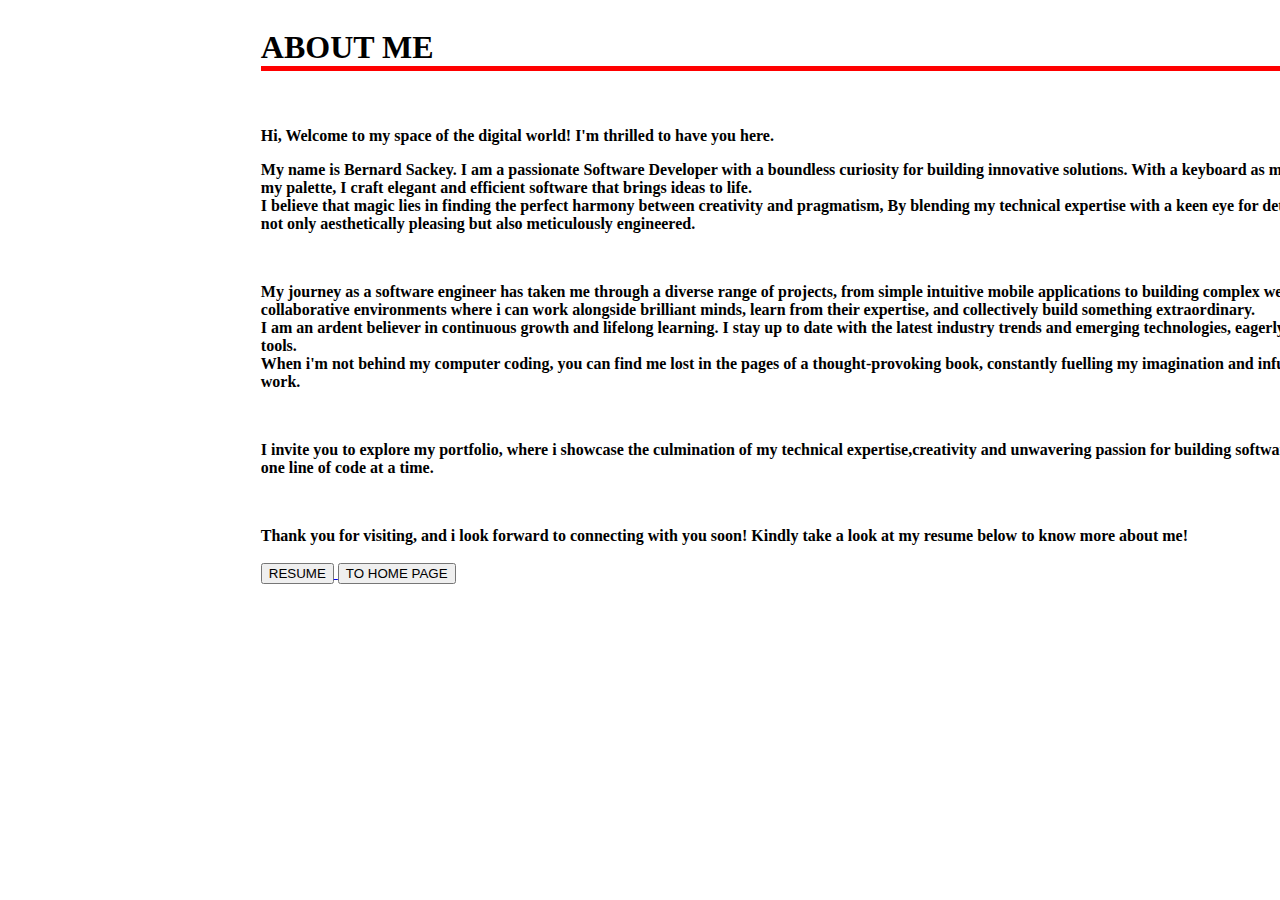
<file: meetme.html>
<!DOCTYPE html>
<html lang="en">
<head>
    <meta charset="UTF-8">
    <meta name="viewport" content="width=device-width, initial-scale=1.0">
    <link href="https://cdn.jsdelivr.net/npm/bootstrap@5.0.2/dist/css/bootstrap.min.css" rel="stylesheet" integrity="sha384-EVSTQN3/azprG1Anm3QDgpJLIm9Nao0Yz1ztcQTwFspd3yD65VohhpuuCOmLASjC" crossorigin="anonymous">
    <title>ABOUT ME</title>
    <link rel="stylesheet" type="text/css" href="meetme-style.css"/>
</head>
<body class="text-center">
     <section>
        <div class="container main-content1">
            <div class="row">
                <div class="col-8 p-5 bg-light">
                    <H1>ABOUT ME</H1><br>
                    <p class="for-mobiles-header lead">
                        Hi, Welcome to my space of the digital world! I'm thrilled to have you here.
                     </p>
                    <p class="for-mobiles lead">
                        My name is Bernard Sackey. I am a passionate Software
                        Developer with a boundless curiosity for building innovative solutions. 
                        With a keyboard as my paintbrush and lines of code as my palette, I craft elegant
                        and efficient software that brings ideas to life. <br>
                
                        I believe that magic lies in finding the perfect harmony between creativity and
                        pragmatism, By blending my technical expertise with a keen eye for detail, I bring 
                        forth solutions that are not only aesthetically pleasing but also meticulously engineered.
                    </p><br>
                    <p class="for-mobiles lead">
                        My journey as a software engineer has taken me through a diverse range of projects,
                        from simple intuitive mobile applications to building complex web applications.
                        I thrive in collaborative environments where i can work alongside brilliant minds,
                        learn from their expertise, and collectively build something extraordinary. <br>
                
                        I am an ardent believer in continuous growth and lifelong learning. I stay up to date
                        with the latest industry trends and emerging technologies, eagerly diving into new
                        frameworks and tools. <br>
                
                        When i'm not behind my computer coding, you can find me lost in the pages of a
                        thought-provoking book, constantly fuelling my imagination and infusing fresh
                        perspective into my work. 
                    </p><br>
                    <p class="for-mobiles lead">
                       I invite you to explore my portfolio, where i showcase the culmination of my technical
                       expertise,creativity and unwavering passion for building software. Together, let's build
                       the future, one line of code at a time.
                    </p> <br>
                    <p class="for-mobiles lead">
                        Thank you for visiting, and i look forward to connecting with you soon!
                
                        Kindly take a look at my resume below to know more about me! <br><br>
                        
                        <!-- REMEMBER TO CREATE A BUTTON WHICH OPENS UP AN IMAGE OF MY CV -->
                        <a href="docx/CV(BERNARD-SACKEY).docx">
                            <button class="btn btn-primary text-light">RESUME</button>
                        </a>
                        <button onclick="window.location.href = 'index.html'" class="btn btn-primary text-light">TO HOME PAGE</button>                        
                    </p>
                </div>
            </div>
        </div>
     </section>
</body>
</html>
</file>
<file: meetme-style.css>
.main-content1{
    position: relative;
    top: 0;
    left: 0;
    height: 100%;
    width: 100%;
    display: flex;
    justify-content: center;
    align-items: center;
    margin-left: 20%;
    margin-right: auto;
}

h1{
    border-bottom: 5px solid red;
}
section{
    font-weight: bold;
}

@media screen and (max-width: 700px) {
    .main-content1{
        padding-right: 12%;
    }
    .for-mobiles-header{
        font-size: 14px;
        font-family:'Segoe UI', Tahoma, Geneva, Verdana, sans-serif;
    }
    .for-mobiles{
        font-size: 13px;
        font-family: 'Segoe UI', Tahoma, Geneva, Verdana, sans-serif;
    }
    
}
</file>
